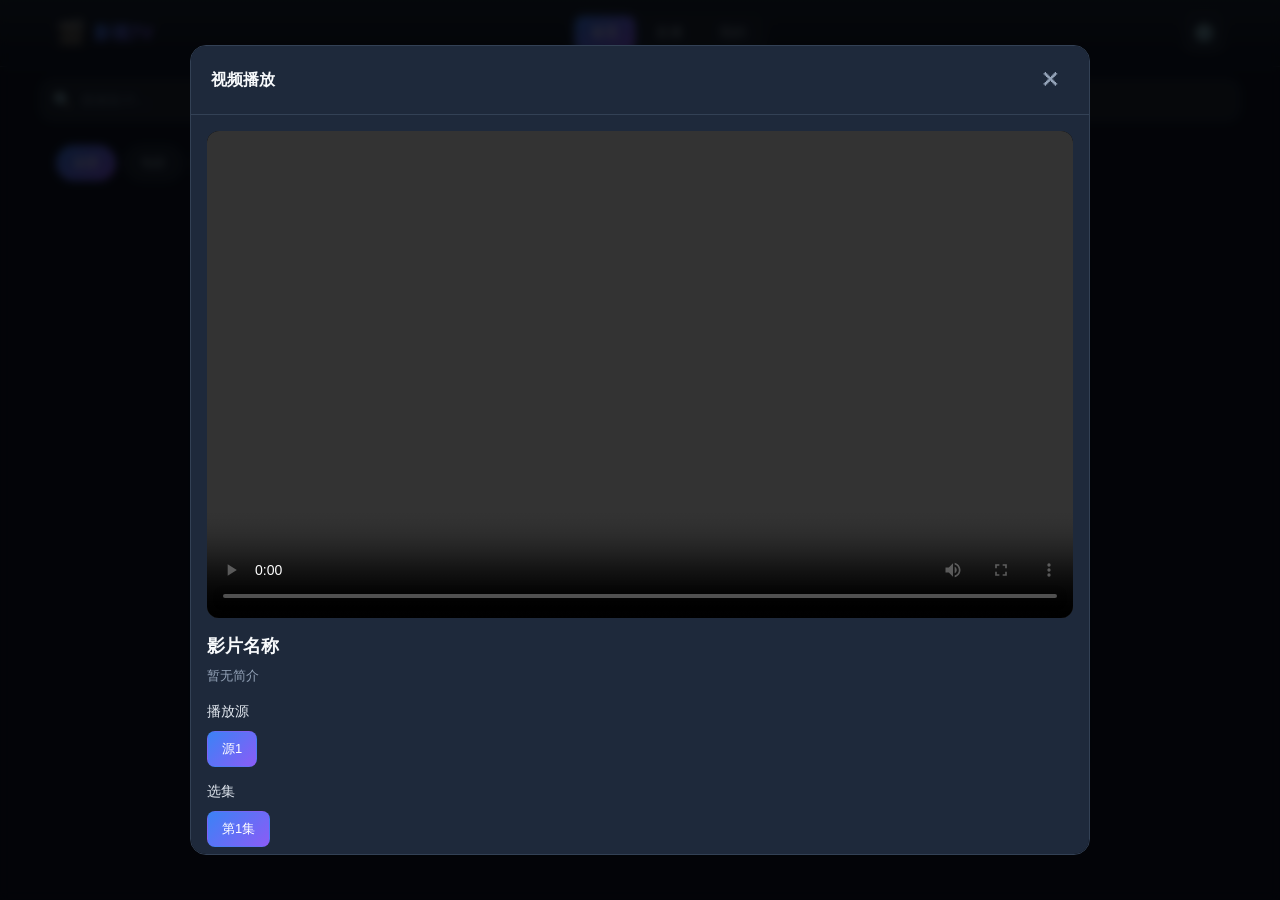
<file: cishi/app-build/src/main/assets/assets/index.html>
<!DOCTYPE html>
<html lang="zh-CN">
<head>
    <meta charset="UTF-8">
    <meta name="viewport" content="width=device-width, initial-scale=1.0, maximum-scale=1.0, user-scalable=no">
    <meta name="apple-mobile-web-app-capable" content="yes">
    <meta name="apple-mobile-web-app-status-bar-style" content="black-translucent">
    <title>影视TV</title>
    <link rel="stylesheet" href="css/app.css">
</head>
<body>
    <div id="app">
        <!-- 顶部导航栏 -->
        <header class="header">
            <div class="header-content">
                <div class="logo">
                    <span class="logo-icon">🎬</span>
                    <span class="logo-text">影视TV</span>
                </div>
                <nav class="nav-tabs">
                    <button class="nav-tab active" data-tab="home">首页</button>
                    <button class="nav-tab" data-tab="live">直播</button>
                    <button class="nav-tab" data-tab="mine">我的</button>
                </nav>
                <button class="config-btn" id="configBtn" title="配置">⚙️</button>
            </div>
        </header>

        <!-- 搜索框 -->
        <div class="search-section">
            <div class="search-box">
                <span class="search-icon">🔍</span>
                <input type="text" id="searchInput" placeholder="搜索影片..." class="search-input">
                <button class="search-clear" id="searchClear" style="display:none;">✕</button>
            </div>
        </div>

        <!-- 配置面板 -->
        <div class="config-panel" id="configPanel" style="display:none;">
            <div class="config-content">
                <h3>接口配置</h3>
                <div class="config-item">
                    <label>数据源地址</label>
                    <input type="text" id="configUrl" value="http://www.饭太硬.net/tv" placeholder="请输入数据源地址">
                </div>
                <div class="config-actions">
                    <button class="btn btn-secondary" id="configCancel">取消</button>
                    <button class="btn btn-primary" id="configSave">保存</button>
                </div>
            </div>
        </div>

        <!-- 首页内容 -->
        <main class="main-content" id="homeTab">
            <!-- 分类标签栏 -->
            <div class="category-bar">
                <div class="category-scroll" id="categoryScroll">
                    <button class="category-btn active" data-category="all">全部</button>
                    <button class="category-btn" data-category="movie">电影</button>
                    <button class="category-btn" data-category="tv">电视剧</button>
                    <button class="category-btn" data-category="anime">动漫</button>
                    <button class="category-btn" data-category="variety">综艺</button>
                </div>
            </div>

            <!-- 影片网格 -->
            <div class="movie-grid" id="movieGrid">
                <div class="loading">
                    <div class="loading-spinner"></div>
                    <p>加载中...</p>
                </div>
            </div>

            <!-- 加载更多 -->
            <div class="load-more" id="loadMore" style="display:none;">
                <button class="btn btn-outline" id="loadMoreBtn">加载更多</button>
            </div>
        </main>

        <!-- 直播内容 -->
        <main class="main-content" id="liveTab" style="display:none;">
            <div class="live-list" id="liveList">
                <div class="loading">
                    <div class="loading-spinner"></div>
                    <p>加载中...</p>
                </div>
            </div>
        </main>

        <!-- 我的页面 -->
        <main class="main-content" id="mineTab" style="display:none;">
            <div class="mine-section">
                <div class="user-info">
                    <div class="avatar">👤</div>
                    <div class="user-detail">
                        <h3>游客用户</h3>
                        <p>欢迎使用影视TV</p>
                    </div>
                </div>
                <div class="mine-menu">
                    <div class="menu-item">
                        <span class="menu-icon">⭐</span>
                        <span class="menu-text">我的收藏</span>
                        <span class="menu-arrow">›</span>
                    </div>
                    <div class="menu-item">
                        <span class="menu-icon">📺</span>
                        <span class="menu-text">观看历史</span>
                        <span class="menu-arrow">›</span>
                    </div>
                    <div class="menu-item">
                        <span class="menu-icon">⚙️</span>
                        <span class="menu-text">设置</span>
                        <span class="menu-arrow">›</span>
                    </div>
                    <div class="menu-item">
                        <span class="menu-icon">ℹ️</span>
                        <span class="menu-text">关于</span>
                        <span class="menu-arrow">›</span>
                    </div>
                </div>
            </div>
        </main>
    </div>

    <!-- 视频播放弹窗 -->
    <div class="player-modal" id="playerModal">
        <div class="player-overlay" id="playerOverlay"></div>
        <div class="player-container">
            <div class="player-header">
                <h3 class="player-title" id="playerTitle">视频播放</h3>
                <button class="player-close" id="playerClose">✕</button>
            </div>
            <div class="player-body">
                <div class="video-wrapper">
                    <video id="videoPlayer" controls playsinline webkit-playsinline>
                        您的浏览器不支持视频播放
                    </video>
                </div>
                <div class="player-info">
                    <h4 id="playerName">影片名称</h4>
                    <p class="player-desc" id="playerDesc">暂无简介</p>
                </div>
                <div class="player-sources">
                    <h5>播放源</h5>
                    <div class="source-list" id="sourceList">
                        <button class="source-btn active">源1</button>
                    </div>
                </div>
                <div class="player-episodes">
                    <h5>选集</h5>
                    <div class="episode-list" id="episodeList">
                        <button class="episode-btn active">第1集</button>
                    </div>
                </div>
            </div>
        </div>
    </div>

    <!-- Toast提示 -->
    <div class="toast" id="toast"></div>

    <script src="js/nc-movie-engine.js"></script>
    <script src="js/nc-repo.js"></script>
    <script src="js/nc-live.js"></script>
    <script src="js/app.js"></script>
</body>
</html>
</file>
<file: cishi/app-build/src/main/assets/assets/css/app.css>
* {
    margin: 0;
    padding: 0;
    box-sizing: border-box;
    -webkit-tap-highlight-color: transparent;
}

html, body {
    height: 100%;
    width: 100%;
    font-family: -apple-system, BlinkMacSystemFont, 'Segoe UI', Roboto, 'Helvetica Neue', Arial, sans-serif;
    font-size: 14px;
    background-color: #0F172A;
    color: #E2E8F0;
    overflow-x: hidden;
}

#app {
    min-height: 100vh;
    display: flex;
    flex-direction: column;
}

/* 顶部导航栏 */
.header {
    background: linear-gradient(180deg, #1E293B 0%, #0F172A 100%);
    position: sticky;
    top: 0;
    z-index: 100;
    border-bottom: 1px solid #334155;
}

.header-content {
    display: flex;
    align-items: center;
    justify-content: space-between;
    padding: 12px 16px;
    max-width: 1200px;
    margin: 0 auto;
    width: 100%;
}

.logo {
    display: flex;
    align-items: center;
    gap: 8px;
}

.logo-icon {
    font-size: 24px;
}

.logo-text {
    font-size: 18px;
    font-weight: 700;
    color: #F8FAFC;
    background: linear-gradient(135deg, #3B82F6 0%, #8B5CF6 100%);
    -webkit-background-clip: text;
    -webkit-text-fill-color: transparent;
    background-clip: text;
}

.nav-tabs {
    display: flex;
    gap: 4px;
    background: #1E293B;
    padding: 4px;
    border-radius: 12px;
}

.nav-tab {
    background: transparent;
    border: none;
    color: #94A3B8;
    padding: 8px 16px;
    border-radius: 8px;
    cursor: pointer;
    font-size: 14px;
    font-weight: 500;
    transition: all 0.3s ease;
}

.nav-tab.active {
    background: linear-gradient(135deg, #3B82F6 0%, #8B5CF6 100%);
    color: #FFFFFF;
    box-shadow: 0 2px 8px rgba(59, 130, 246, 0.3);
}

.nav-tab:active {
    transform: scale(0.95);
}

.config-btn {
    background: #1E293B;
    border: 1px solid #334155;
    color: #94A3B8;
    width: 40px;
    height: 40px;
    border-radius: 10px;
    cursor: pointer;
    font-size: 18px;
    display: flex;
    align-items: center;
    justify-content: center;
    transition: all 0.3s ease;
}

.config-btn:active {
    transform: scale(0.9);
    background: #334155;
}

/* 搜索框 */
.search-section {
    padding: 12px 16px;
    background: #0F172A;
}

.search-box {
    display: flex;
    align-items: center;
    background: #1E293B;
    border: 1px solid #334155;
    border-radius: 12px;
    padding: 0 12px;
    max-width: 1200px;
    margin: 0 auto;
    transition: all 0.3s ease;
}

.search-box:focus-within {
    border-color: #3B82F6;
    box-shadow: 0 0 0 3px rgba(59, 130, 246, 0.1);
}

.search-icon {
    color: #64748B;
    font-size: 16px;
    margin-right: 8px;
}

.search-input {
    flex: 1;
    background: transparent;
    border: none;
    outline: none;
    color: #E2E8F0;
    font-size: 14px;
    padding: 12px 0;
}

.search-input::placeholder {
    color: #64748B;
}

.search-clear {
    background: transparent;
    border: none;
    color: #64748B;
    font-size: 14px;
    cursor: pointer;
    padding: 4px 8px;
    border-radius: 50%;
    display: flex;
    align-items: center;
    justify-content: center;
}

.search-clear:active {
    background: #334155;
}

/* 配置面板 */
.config-panel {
    background: #1E293B;
    border-bottom: 1px solid #334155;
    padding: 16px;
    animation: slideDown 0.3s ease;
}

@keyframes slideDown {
    from {
        opacity: 0;
        transform: translateY(-10px);
    }
    to {
        opacity: 1;
        transform: translateY(0);
    }
}

.config-content {
    max-width: 1200px;
    margin: 0 auto;
}

.config-content h3 {
    font-size: 16px;
    color: #F8FAFC;
    margin-bottom: 12px;
}

.config-item {
    margin-bottom: 12px;
}

.config-item label {
    display: block;
    font-size: 13px;
    color: #94A3B8;
    margin-bottom: 6px;
}

.config-item input {
    width: 100%;
    background: #0F172A;
    border: 1px solid #334155;
    border-radius: 8px;
    padding: 10px 12px;
    color: #E2E8F0;
    font-size: 14px;
    outline: none;
    transition: all 0.3s ease;
}

.config-item input:focus {
    border-color: #3B82F6;
    box-shadow: 0 0 0 3px rgba(59, 130, 246, 0.1);
}

.config-actions {
    display: flex;
    gap: 12px;
    justify-content: flex-end;
}

/* 主内容区 */
.main-content {
    flex: 1;
    max-width: 1200px;
    margin: 0 auto;
    width: 100%;
    padding: 0 16px 24px;
}

/* 分类标签栏 */
.category-bar {
    position: sticky;
    top: 65px;
    background: #0F172A;
    padding: 12px 0;
    z-index: 90;
    margin: 0 -16px;
    padding-left: 16px;
    padding-right: 16px;
}

.category-scroll {
    display: flex;
    gap: 8px;
    overflow-x: auto;
    -webkit-overflow-scrolling: touch;
    scrollbar-width: none;
    -ms-overflow-style: none;
}

.category-scroll::-webkit-scrollbar {
    display: none;
}

.category-btn {
    background: #1E293B;
    border: 1px solid #334155;
    color: #94A3B8;
    padding: 8px 16px;
    border-radius: 20px;
    font-size: 13px;
    font-weight: 500;
    cursor: pointer;
    white-space: nowrap;
    transition: all 0.3s ease;
    flex-shrink: 0;
}

.category-btn.active {
    background: linear-gradient(135deg, #3B82F6 0%, #8B5CF6 100%);
    border-color: transparent;
    color: #FFFFFF;
}

.category-btn:active {
    transform: scale(0.95);
}

/* 影片网格 */
.movie-grid {
    display: grid;
    grid-template-columns: repeat(3, 1fr);
    gap: 12px;
    padding-top: 8px;
}

@media (min-width: 768px) {
    .movie-grid {
        grid-template-columns: repeat(4, 1fr);
        gap: 16px;
    }
}

@media (min-width: 1024px) {
    .movie-grid {
        grid-template-columns: repeat(6, 1fr);
        gap: 20px;
    }
}

.movie-card {
    background: #1E293B;
    border-radius: 12px;
    overflow: hidden;
    cursor: pointer;
    transition: all 0.3s ease;
    border: 1px solid #334155;
}

.movie-card:active {
    transform: scale(0.98);
}

@media (hover: hover) {
    .movie-card:hover {
        transform: translateY(-4px);
        box-shadow: 0 8px 24px rgba(0, 0, 0, 0.3);
        border-color: #3B82F6;
    }
}

.movie-poster {
    width: 100%;
    aspect-ratio: 2 / 3;
    background: #334155;
    position: relative;
    overflow: hidden;
}

.movie-poster img {
    width: 100%;
    height: 100%;
    object-fit: cover;
    transition: transform 0.3s ease;
}

@media (hover: hover) {
    .movie-card:hover .movie-poster img {
        transform: scale(1.05);
    }
}

.movie-rating {
    position: absolute;
    top: 8px;
    right: 8px;
    background: rgba(239, 68, 68, 0.9);
    color: #FFFFFF;
    font-size: 11px;
    font-weight: 700;
    padding: 2px 6px;
    border-radius: 4px;
}

.movie-info {
    padding: 10px;
}

.movie-title {
    font-size: 13px;
    font-weight: 500;
    color: #F8FAFC;
    margin-bottom: 4px;
    overflow: hidden;
    text-overflow: ellipsis;
    white-space: nowrap;
}

.movie-meta {
    font-size: 11px;
    color: #64748B;
    display: flex;
    align-items: center;
    justify-content: space-between;
}

.movie-year {
    color: #94A3B8;
}

.movie-episode {
    color: #3B82F6;
    font-weight: 500;
}

/* 加载动画 */
.loading {
    display: flex;
    flex-direction: column;
    align-items: center;
    justify-content: center;
    padding: 40px 20px;
    grid-column: 1 / -1;
}

.loading-spinner {
    width: 40px;
    height: 40px;
    border: 3px solid #334155;
    border-top-color: #3B82F6;
    border-radius: 50%;
    animation: spin 0.8s linear infinite;
    margin-bottom: 12px;
}

@keyframes spin {
    to {
        transform: rotate(360deg);
    }
}

.loading p {
    color: #64748B;
    font-size: 14px;
}

/* 加载更多 */
.load-more {
    text-align: center;
    padding: 24px 0;
}

/* 按钮样式 */
.btn {
    display: inline-flex;
    align-items: center;
    justify-content: center;
    padding: 10px 20px;
    border-radius: 8px;
    font-size: 14px;
    font-weight: 500;
    cursor: pointer;
    border: none;
    transition: all 0.3s ease;
    white-space: nowrap;
}

.btn:active {
    transform: scale(0.95);
}

.btn-primary {
    background: linear-gradient(135deg, #3B82F6 0%, #8B5CF6 100%);
    color: #FFFFFF;
    box-shadow: 0 2px 8px rgba(59, 130, 246, 0.3);
}

.btn-primary:active {
    box-shadow: 0 1px 4px rgba(59, 130, 246, 0.3);
}

.btn-secondary {
    background: #334155;
    color: #E2E8F0;
}

.btn-secondary:active {
    background: #475569;
}

.btn-outline {
    background: transparent;
    border: 1px solid #334155;
    color: #94A3B8;
}

.btn-outline:active {
    background: #1E293B;
    border-color: #3B82F6;
    color: #3B82F6;
}

/* 直播列表 */
.live-list {
    padding-top: 16px;
}

.live-item {
    display: flex;
    align-items: center;
    gap: 12px;
    padding: 12px;
    background: #1E293B;
    border-radius: 10px;
    margin-bottom: 8px;
    cursor: pointer;
    border: 1px solid #334155;
    transition: all 0.3s ease;
}

.live-item:active {
    transform: scale(0.98);
    background: #334155;
}

.live-icon {
    width: 48px;
    height: 48px;
    background: linear-gradient(135deg, #EF4444 0%, #F97316 100%);
    border-radius: 10px;
    display: flex;
    align-items: center;
    justify-content: center;
    font-size: 24px;
    flex-shrink: 0;
}

.live-info {
    flex: 1;
    min-width: 0;
}

.live-name {
    font-size: 15px;
    font-weight: 500;
    color: #F8FAFC;
    margin-bottom: 4px;
    overflow: hidden;
    text-overflow: ellipsis;
    white-space: nowrap;
}

.live-desc {
    font-size: 12px;
    color: #64748B;
}

.live-status {
    flex-shrink: 0;
    font-size: 11px;
    color: #10B981;
    background: rgba(16, 185, 129, 0.1);
    padding: 4px 8px;
    border-radius: 6px;
    font-weight: 500;
}

/* 我的页面 */
.mine-section {
    padding-top: 16px;
}

.user-info {
    display: flex;
    align-items: center;
    gap: 16px;
    padding: 20px;
    background: linear-gradient(135deg, #1E293B 0%, #0F172A 100%);
    border-radius: 16px;
    margin-bottom: 20px;
    border: 1px solid #334155;
}

.avatar {
    width: 60px;
    height: 60px;
    background: linear-gradient(135deg, #3B82F6 0%, #8B5CF6 100%);
    border-radius: 50%;
    display: flex;
    align-items: center;
    justify-content: center;
    font-size: 30px;
}

.user-detail h3 {
    font-size: 18px;
    color: #F8FAFC;
    margin-bottom: 4px;
}

.user-detail p {
    font-size: 13px;
    color: #64748B;
}

.mine-menu {
    background: #1E293B;
    border-radius: 12px;
    overflow: hidden;
    border: 1px solid #334155;
}

.menu-item {
    display: flex;
    align-items: center;
    padding: 16px;
    cursor: pointer;
    border-bottom: 1px solid #334155;
    transition: background 0.3s ease;
}

.menu-item:last-child {
    border-bottom: none;
}

.menu-item:active {
    background: #334155;
}

.menu-icon {
    font-size: 20px;
    margin-right: 12px;
}

.menu-text {
    flex: 1;
    font-size: 15px;
    color: #E2E8F0;
}

.menu-arrow {
    color: #64748B;
    font-size: 20px;
    font-weight: 300;
}

/* 视频播放弹窗 */
.player-modal {
    position: fixed;
    top: 0;
    left: 0;
    right: 0;
    bottom: 0;
    z-index: 1000;
    display: flex;
    align-items: center;
    justify-content: center;
    padding: 16px;
}

.player-modal:not([style*="display: none"]) {
    animation: fadeIn 0.3s ease;
}

@keyframes fadeIn {
    from {
        opacity: 0;
    }
    to {
        opacity: 1;
    }
}

.player-overlay {
    position: absolute;
    top: 0;
    left: 0;
    right: 0;
    bottom: 0;
    background: rgba(0, 0, 0, 0.8);
    backdrop-filter: blur(4px);
}

.player-container {
    position: relative;
    background: #1E293B;
    border-radius: 16px;
    max-width: 900px;
    width: 100%;
    max-height: 90vh;
    overflow-y: auto;
    border: 1px solid #334155;
    animation: scaleIn 0.3s ease;
}

@keyframes scaleIn {
    from {
        opacity: 0;
        transform: scale(0.9);
    }
    to {
        opacity: 1;
        transform: scale(1);
    }
}

.player-header {
    display: flex;
    align-items: center;
    justify-content: space-between;
    padding: 16px 20px;
    border-bottom: 1px solid #334155;
    position: sticky;
    top: 0;
    background: #1E293B;
    z-index: 1;
}

.player-title {
    font-size: 16px;
    color: #F8FAFC;
    font-weight: 600;
}

.player-close {
    background: transparent;
    border: none;
    color: #94A3B8;
    font-size: 20px;
    cursor: pointer;
    width: 36px;
    height: 36px;
    border-radius: 8px;
    display: flex;
    align-items: center;
    justify-content: center;
    transition: all 0.3s ease;
}

.player-close:active {
    background: #334155;
    color: #F8FAFC;
}

.player-body {
    padding: 16px;
}

.video-wrapper {
    position: relative;
    width: 100%;
    aspect-ratio: 16 / 9;
    background: #000000;
    border-radius: 12px;
    overflow: hidden;
    margin-bottom: 16px;
}

.video-wrapper video {
    width: 100%;
    height: 100%;
    object-fit: contain;
}

.player-info {
    margin-bottom: 16px;
}

.player-info h4 {
    font-size: 18px;
    color: #F8FAFC;
    margin-bottom: 8px;
}

.player-desc {
    font-size: 13px;
    color: #94A3B8;
    line-height: 1.6;
    display: -webkit-box;
    -webkit-line-clamp: 3;
    -webkit-box-orient: vertical;
    overflow: hidden;
}

.player-sources,
.player-episodes {
    margin-bottom: 16px;
}

.player-sources h5,
.player-episodes h5 {
    font-size: 14px;
    color: #E2E8F0;
    margin-bottom: 10px;
    font-weight: 500;
}

.source-list,
.episode-list {
    display: flex;
    flex-wrap: wrap;
    gap: 8px;
}

.source-btn,
.episode-btn {
    background: #0F172A;
    border: 1px solid #334155;
    color: #94A3B8;
    padding: 8px 14px;
    border-radius: 8px;
    font-size: 13px;
    cursor: pointer;
    transition: all 0.3s ease;
}

.source-btn.active,
.episode-btn.active {
    background: linear-gradient(135deg, #3B82F6 0%, #8B5CF6 100%);
    border-color: transparent;
    color: #FFFFFF;
}

.source-btn:active,
.episode-btn:active {
    transform: scale(0.95);
}

/* Toast提示 */
.toast {
    position: fixed;
    top: 50%;
    left: 50%;
    transform: translate(-50%, -50%);
    background: rgba(30, 41, 59, 0.95);
    color: #E2E8F0;
    padding: 12px 24px;
    border-radius: 10px;
    font-size: 14px;
    z-index: 2000;
    pointer-events: none;
    opacity: 0;
    transition: opacity 0.3s ease;
    border: 1px solid #334155;
    backdrop-filter: blur(10px);
}

.toast.show {
    opacity: 1;
}

/* 空状态 */
.empty-state {
    grid-column: 1 / -1;
    display: flex;
    flex-direction: column;
    align-items: center;
    justify-content: center;
    padding: 60px 20px;
    text-align: center;
}

.empty-icon {
    font-size: 48px;
    margin-bottom: 16px;
}

.empty-text {
    font-size: 15px;
    color: #64748B;
    margin-bottom: 4px;
}

.empty-desc {
    font-size: 13px;
    color: #475569;
}

/* 底部安全区域 */
@supports (padding-bottom: env(safe-area-inset-bottom)) {
    .main-content {
        padding-bottom: calc(24px + env(safe-area-inset-bottom));
    }
}

/* 滚动条样式 */
::-webkit-scrollbar {
    width: 6px;
    height: 6px;
}

::-webkit-scrollbar-track {
    background: #0F172A;
}

::-webkit-scrollbar-thumb {
    background: #334155;
    border-radius: 3px;
}

::-webkit-scrollbar-thumb:hover {
    background: #475569;
}

/* 横屏适配 */
@media (orientation: landscape) and (max-height: 500px) {
    .player-modal {
        padding: 0;
    }

    .player-container {
        max-height: 100vh;
        border-radius: 0;
    }
}
</file>
